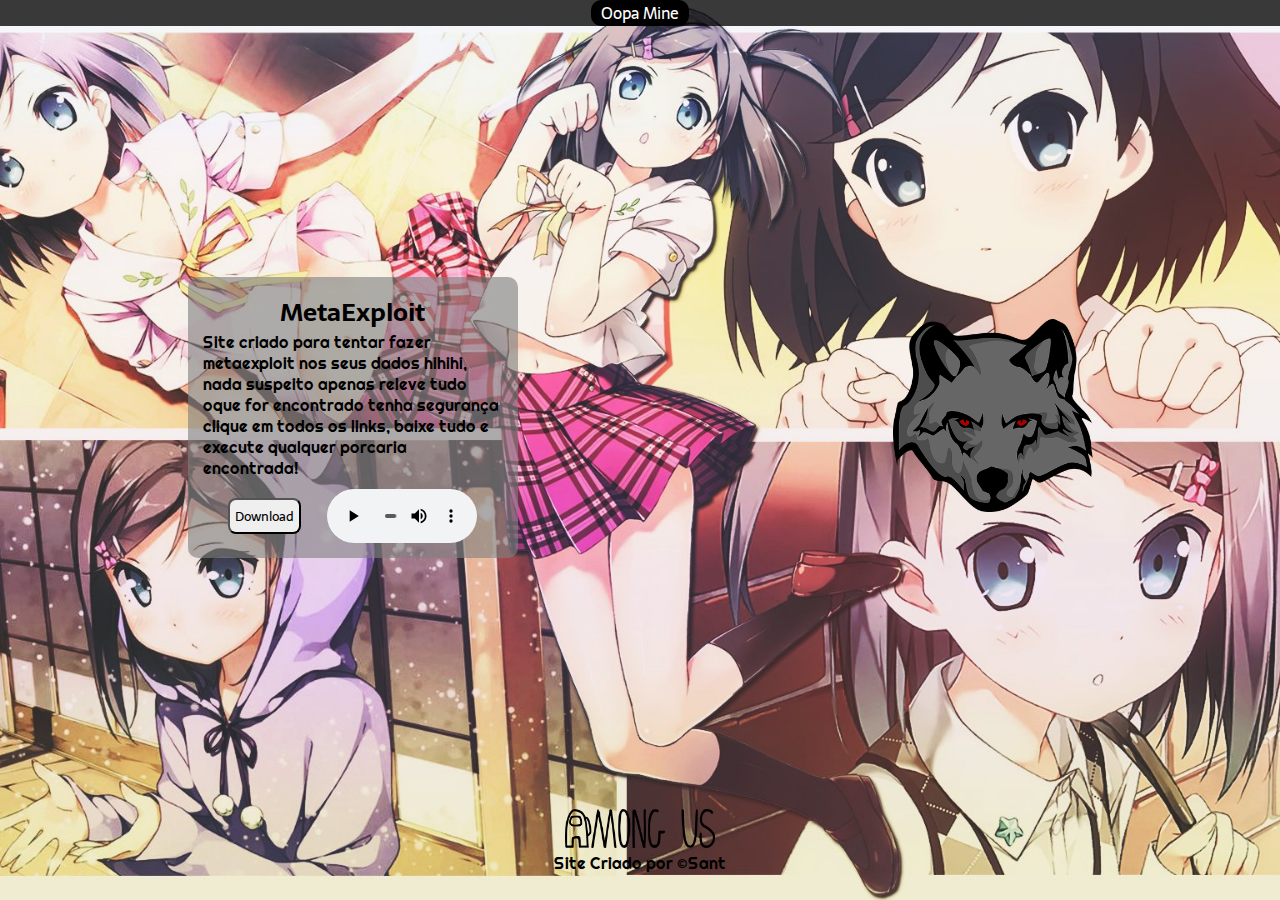
<file: index.html>
<!DOCTYPE html>
<html lang="pt-br">
<head>
    <meta charset="UTF-8">
    <meta name="viewport" content="width=device-width, initial-scale=1.0">
    <title>Sant-Test</title>
    <link rel="stylesheet" href="style.css">
</head>
<body>
    
    <header class="cabecalho">
        <a href="https://discord.gg/YuATH85xJG">Oopa Mine</a>

    </header>

    <main class="main-principal">
        <div class="principal-1">
            <h1>MetaExploit</h1>
            <p>Site criado para tentar fazer metaexploit nos seus dados hihihi, nada suspeito apenas releve tudo oque for encontrado tenha segurança clique em todos os links, baixe tudo e execute qualquer porcaria encontrada!</p>
            <div class="controles">
                <a href="imgs/namorada.jpg" download=""><button dow>Download</button></a>
                <audio src="gemido-whatsapp.mp3" controls></audio>
            </div>
        </div>
        <div class="principal-2">
            <img src="imgs/logo.png" alt="Logo">
        </div>
    </main>

    <footer class="rodape">
        <img src="imgs/footer.png" alt="Footer">
        <p>Site Criado por &copy;Sant</p>
    </footer>
</body>
</html>
</file>
<file: style.css>
@import url('https://fonts.googleapis.com/css2?family=Righteous&family=Sarala:wght@400;700&display=swap');
*{
    margin: 0px;
    padding: 0px;
}
body{
    background: url(imgs/thumb.jpg) fixed top no-repeat;
    background-size: cover;
}
.cabecalho{
    text-align: center;
    font-family: "sarala", sans-serif;
    background-color: rgba(0, 0, 0, 0.767);
}
.cabecalho a{
    color: white;
    text-decoration: none;
    border-radius: 10px;
    margin: 0px;
    padding: 0px 10px;
    background-color: black;
}
.cabecalho a:hover{
    background-color: gray;
    color:black;
}
.main-principal{
    display: flex;
    height: 87vh;
    align-items: center;
    justify-content: space-around;
}
.principal-1{
    width: 300px;
    padding: 15px;
    border-radius: 10px;
    font-size: 16px;
    font-family: "righteous",sans-serif;
    background-color: rgba(128, 128, 128, 0.625);
}
.principal-1 h1{
    font-size: 25px;
    text-align: center;
    font-family: "Sarala", sans-serif;
}
.principal-1 button{
    font-family: "sarala",sans-serif;
    padding: 5px;
    border-radius: 8px;
}
.principal-1 button:hover{
    background-color: gray;
}
.principal-1 audio{
    width: 150px;
}
.controles{
    display: flex;
    padding: 10px 0px 0px;
    justify-content: space-evenly;
    align-items: center;
}
.principal-2 img{
    width: 200px;
}
.rodape{
    text-align: center;
    font-family: "righteous";
}
.rodape img{
    width: 150px;
}

@media screen and (max-width:550px) {
    .main-principal{
        flex-direction: column-reverse;
    }
    .principal-2 img{
        width: 250px;
    }
}
</file>
